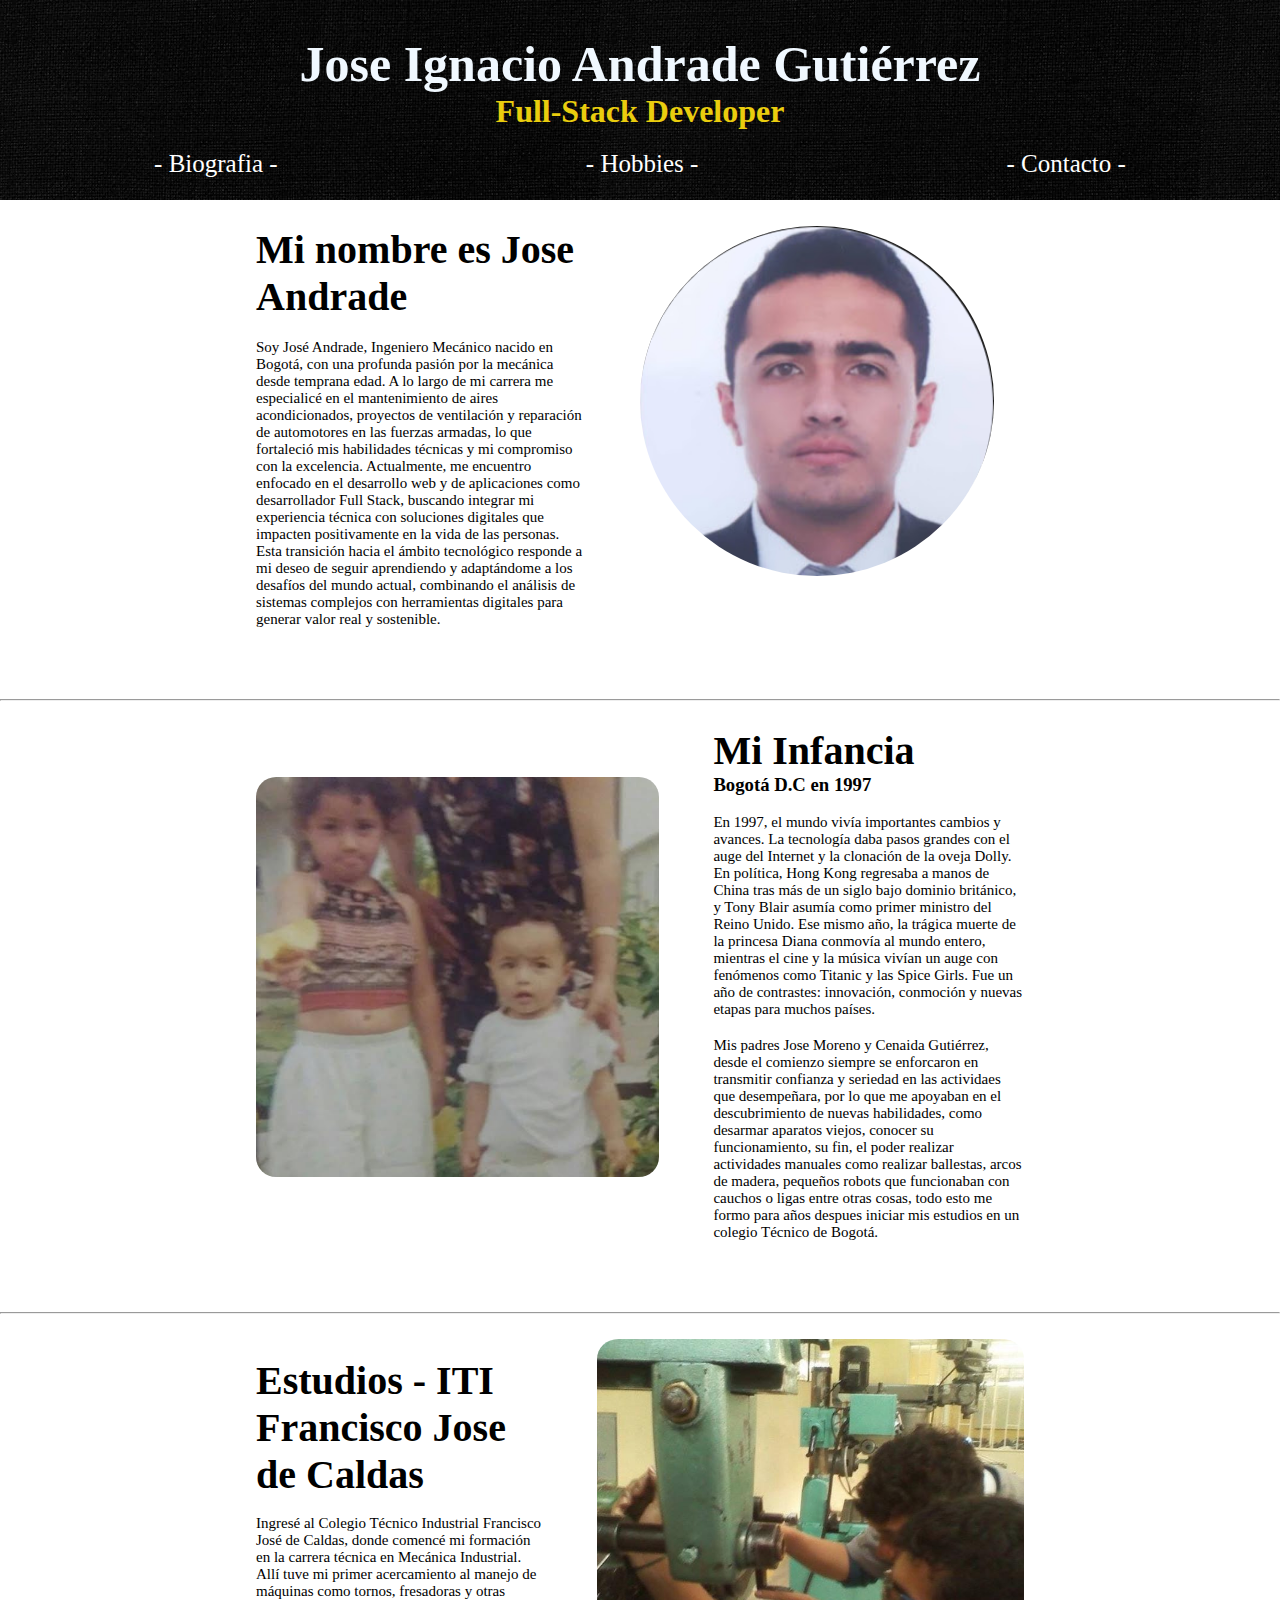
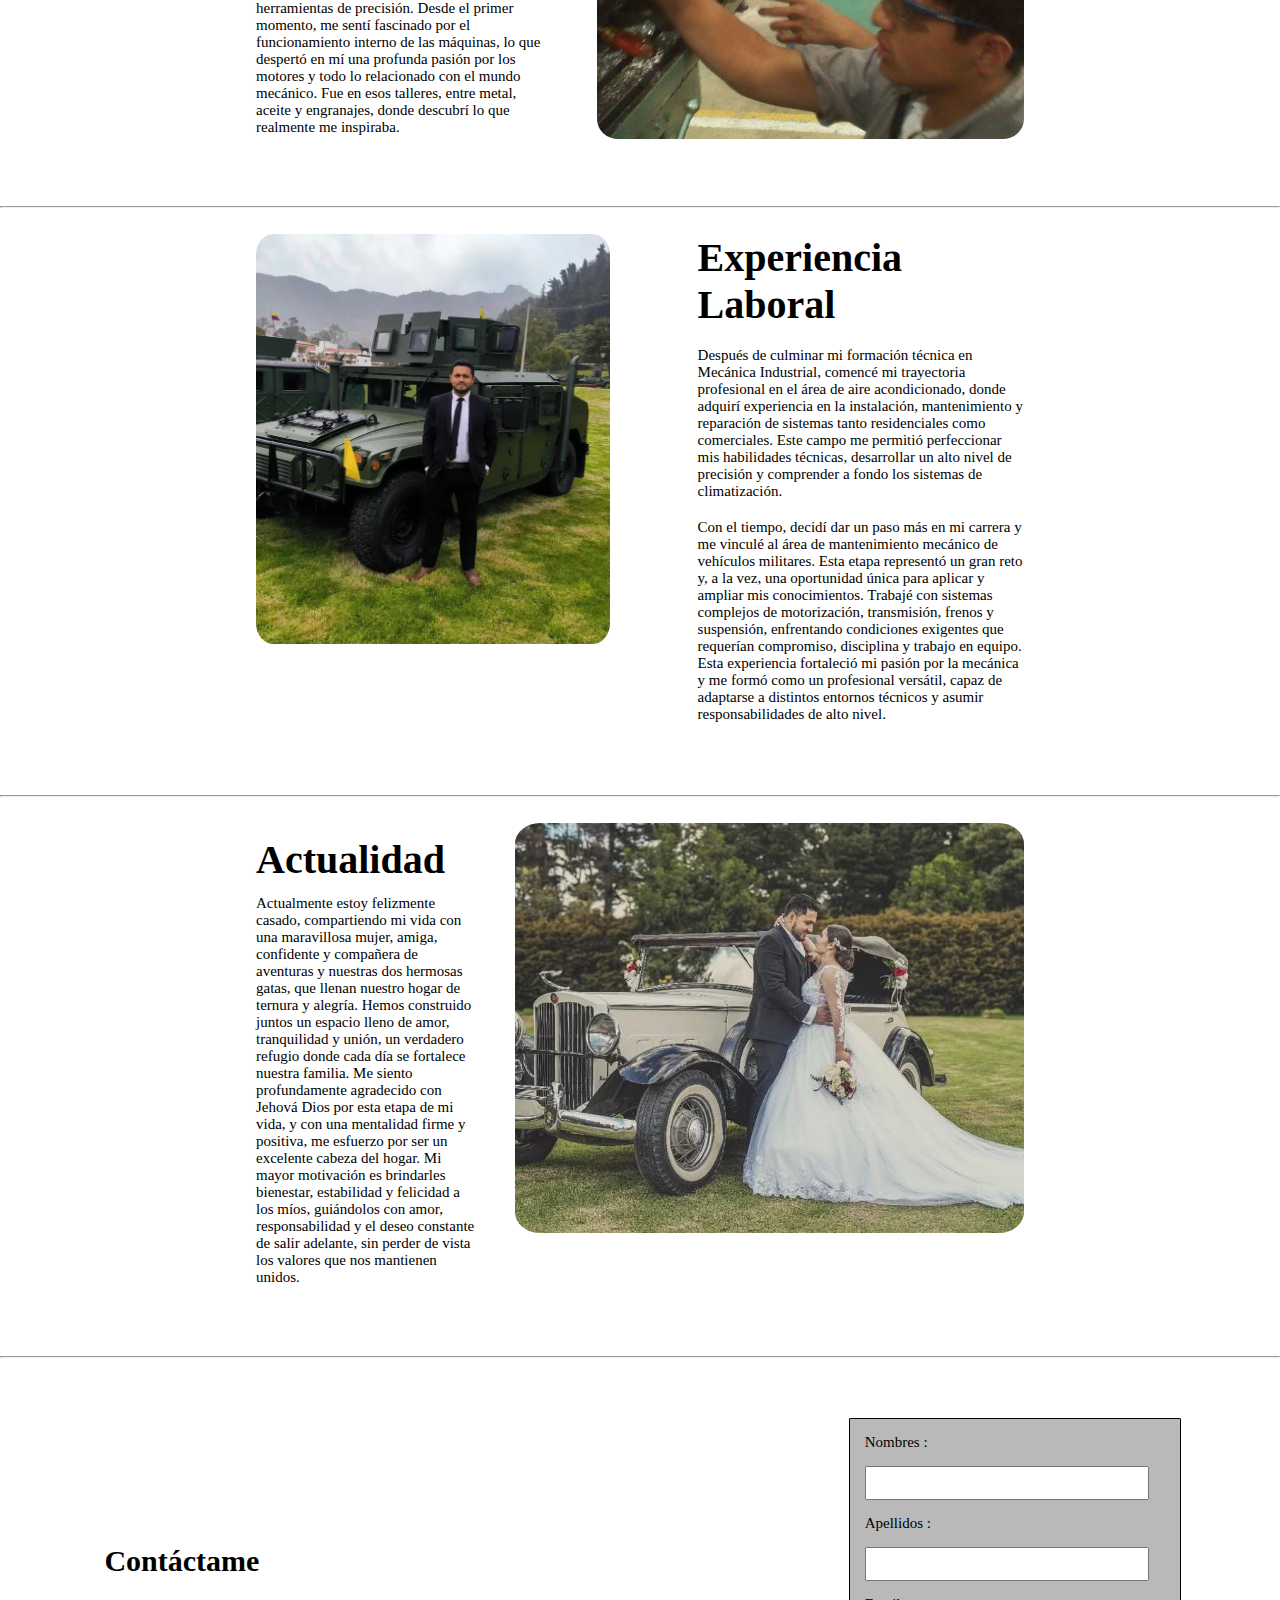
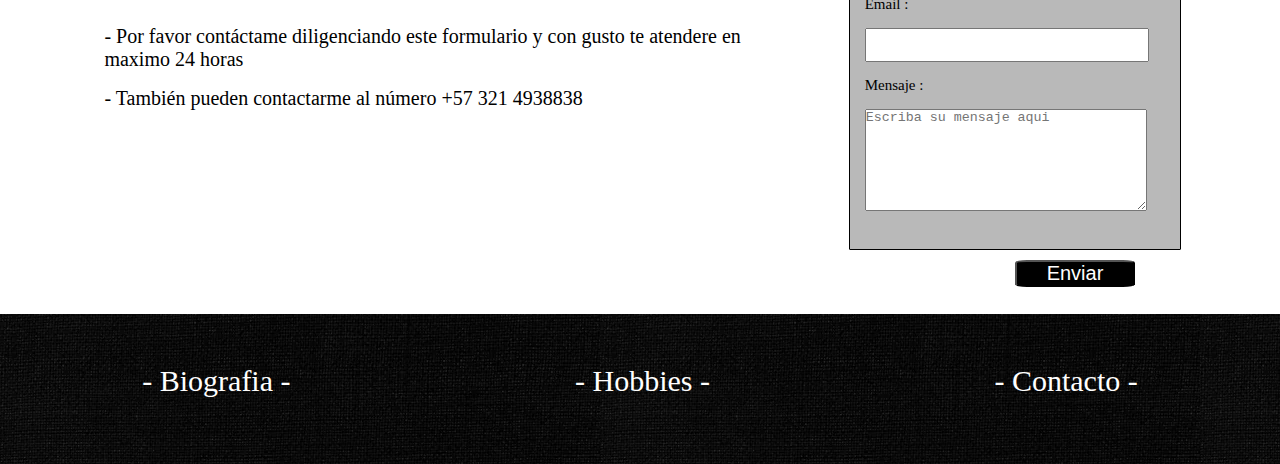
<file: index.html>
<!DOCTYPE html>
<html lang="en">
<head>
    <meta charset="UTF-8">
    <meta name="viewport" content="width=device-width, initial-scale=1.0">
    <link rel="shortcut icon" href="./assets/imagenignacio.png" type="image/x-icon" />
    <link rel="stylesheet" href="./styles.css">
    <title>Biografia Ignacio Andrade</title>
</head>
    <body>

        <header>

            <h1 id="textoPortada1">Jose Ignacio Andrade Gutiérrez</h1>
            <h1 id="textoPortada2">Full-Stack Developer </h1>
            
            <nav id="linksNav">
                <a href="./index.html" class="linkStyle">- Biografia -</a>
                <a href="./hobbies.html" class="linkStyle">- Hobbies -</a>
                <a href="./contacto.html" class="linkStyle">- Contacto -</a>
            </nav>

        </header>

        <main>

            <section id="containerSobremi">
                
                <div class="item">
                    <h2 class="titulosSobremi">Mi nombre es Jose Andrade</h2>
                    <p  class="formatoParrafos" id="tituloMinombre">
                        Soy José Andrade, Ingeniero Mecánico nacido en Bogotá, con una profunda pasión por la mecánica desde temprana edad. A lo largo de mi carrera me especialicé en el mantenimiento de aires acondicionados, proyectos de ventilación y reparación de automotores en las fuerzas armadas, lo que fortaleció mis habilidades técnicas y mi compromiso con la excelencia. Actualmente, me encuentro enfocado en el desarrollo web y de aplicaciones como desarrollador Full Stack, buscando integrar mi experiencia técnica con soluciones digitales que impacten positivamente en la vida de las personas.

                        <br>

                        Esta transición hacia el ámbito tecnológico responde a mi deseo de seguir aprendiendo y adaptándome a los desafíos del mundo actual, combinando el análisis de sistemas complejos con herramientas digitales para generar valor real y sostenible.
                    </p>
                </div>

                <img   class="item" id="imgIgnacio" src="./assets/imagenignacio.png" alt="Foto rostro Jose">


            </section>

            <hr>

            <section>
                <img id="imgInfancia"  src="./assets/imagenInfancia.jpg" alt="Jose pequeño">
                <div>
                    <h2 class="titulosSobremi" style="padding-left: 15%;">Mi Infancia</h2>

                    <h3 style="padding-left: 15%;">Bogotá D.C en 1997</h3>
    
                    <p class="formatoParrafos" id="tituloMinombre2">
                        En 1997, el mundo vivía importantes cambios y avances. La tecnología daba pasos grandes con el auge del Internet y la clonación de la oveja Dolly. En política, Hong Kong regresaba a manos de China tras más de un siglo bajo dominio británico, y Tony Blair asumía como primer ministro del Reino Unido. Ese mismo año, la trágica muerte de la princesa Diana conmovía al mundo entero, mientras el cine y la música vivían un auge con fenómenos como Titanic y las Spice Girls. Fue un año de contrastes: innovación, conmoción y nuevas etapas para muchos países.
                    </p>
    
                    <p class="formatoParrafos" id="tituloMinombre2">
                        Mis padres Jose Moreno y Cenaida Gutiérrez, desde el comienzo siempre se enforcaron en transmitir confianza y seriedad en las actividaes que desempeñara, por lo que me apoyaban en el descubrimiento de nuevas habilidades, como desarmar aparatos viejos, conocer su funcionamiento, su fin, el poder realizar actividades manuales como realizar ballestas, arcos de madera, pequeños robots que funcionaban con cauchos o ligas entre otras cosas, todo esto me formo para años despues iniciar mis estudios en un colegio Técnico de Bogotá.
                    </p>
                </div>

            </section>

            <hr>
            
            <section>
                <div>
                    <h3 class="titulosSobremi" id="tituloMinombre">Estudios - ITI Francisco Jose de Caldas</h3>

                    <p class="formatoParrafos" id="tituloMinombre">
                        Ingresé al Colegio Técnico Industrial Francisco José de Caldas, donde comencé mi formación en la carrera técnica en Mecánica Industrial. Allí tuve mi primer acercamiento al manejo de máquinas como tornos, fresadoras y otras herramientas de precisión. Desde el primer momento, me sentí fascinado por el funcionamiento interno de las máquinas, lo que despertó en mí una profunda pasión por los motores y todo lo relacionado con el mundo mecánico. Fue en esos talleres, entre metal, aceite y engranajes, donde descubrí lo que realmente me inspiraba.
                    </p>
                </div>

                <img id="imgMecanica"  src="./assets/imagenMecanica.jpg" alt="imagen Jose en un Torno">

            </section>

            <hr>

            <section>

                <img id="imgMilitar"  src="./assets/imagenInvias.jpg" alt="Jose enfrete de un vehiculo militar">

                <div>
                    <h3 class="titulosSobremi" style="padding-left: 15%;">Experiencia Laboral</h3>

                    <p class="formatoParrafos" id="tituloMinombre2">
                        Después de culminar mi formación técnica en Mecánica Industrial, comencé mi trayectoria profesional en el área de aire acondicionado, donde adquirí experiencia en la instalación, mantenimiento y reparación de sistemas tanto residenciales como comerciales. Este campo me permitió perfeccionar mis habilidades técnicas, desarrollar un alto nivel de precisión y comprender a fondo los sistemas de climatización.
    
                    </p>
    
                    <p class="formatoParrafos" id="tituloMinombre2">
                        Con el tiempo, decidí dar un paso más en mi carrera y me vinculé al área de mantenimiento mecánico de vehículos militares. Esta etapa representó un gran reto y, a la vez, una oportunidad única para aplicar y ampliar mis conocimientos. Trabajé con sistemas complejos de motorización, transmisión, frenos y suspensión, enfrentando condiciones exigentes que requerían compromiso, disciplina y trabajo en equipo. Esta experiencia fortaleció mi pasión por la mecánica y me formó como un profesional versátil, capaz de adaptarse a distintos entornos técnicos y asumir responsabilidades de alto nivel.
                    </p>
    
                </div>

            </section>

            <hr>

            <section>
                <div>
                    <h3 class="titulosSobremi" id="tituloMinombre">Actualidad</h3>

                    <p class="formatoParrafos" id="tituloMinombre">
                        Actualmente estoy felizmente casado, compartiendo mi vida con una maravillosa mujer, amiga, confidente y compañera de aventuras y nuestras dos hermosas gatas, que llenan nuestro hogar de ternura y alegría. Hemos construido juntos un espacio lleno de amor, tranquilidad y unión, un verdadero refugio donde cada día se fortalece nuestra familia. Me siento profundamente agradecido con Jehová Dios por esta etapa de mi vida, y con una mentalidad firme y positiva, me esfuerzo por ser un excelente cabeza del hogar. Mi mayor motivación es brindarles bienestar, estabilidad y felicidad a los míos, guiándolos con amor, responsabilidad y el deseo constante de salir adelante, sin perder de vista los valores que nos mantienen unidos.
                    </p>
                </div>

                <img id="imgBoda"  src="./assets/imagenBoda.jpg" alt="Boda Jose Andrade">

            </section>

            <hr>

        </main>

            
        <footer>

            <div id="Contactos">

                <div id="spanContacteme">
                    <h2 class="parrafoContacto1">Contáctame</h2>
                    <p class="parrafoContacto2">- Por favor contáctame diligenciando este formulario y con gusto te atendere en maximo 24 horas</p>
                    <p class="parrafoContacto3">- También pueden contactarme al número +57 321 4938838</p>
                </div>

                <div>
                    <div id="formulario">
                        <form>
                            <div>
                                <label for="">Nombres :</label><br>
                                <input class="tamañoInput" type="text" name="" id="Nombre">
                            </div>
                            <div>
                                <label for="">Apellidos :</label><br>
                                <input class="tamañoInput" type="text" name="" id="Nombre">
                            </div>
                            <div>
                                <label for=""> Email :</label><br>
                                <input class="tamañoInput"  type="text" name="" id="Email">
                            </div>
                            <div>
                                <label  for="">Mensaje :</label><br>
                                <textarea id="Mensaje" placeholder="Escriba su mensaje aqui"></textarea>
                            </div>
    
                            <button id="boton"  type="submit">Enviar</button>
                        </form>
                    </div>
                </div>
            </div>

            <nav id="piePagina">
                    <a href="./index.html" class="linkStyle">- Biografia -</a>
                    <a href="./hobbies.html" class="linkStyle">- Hobbies -</a>
                    <a href="./contacto.html" class="linkStyle">- Contacto -</a>
            </nav>

        </footer>
        
    </body>
</html>
</file>
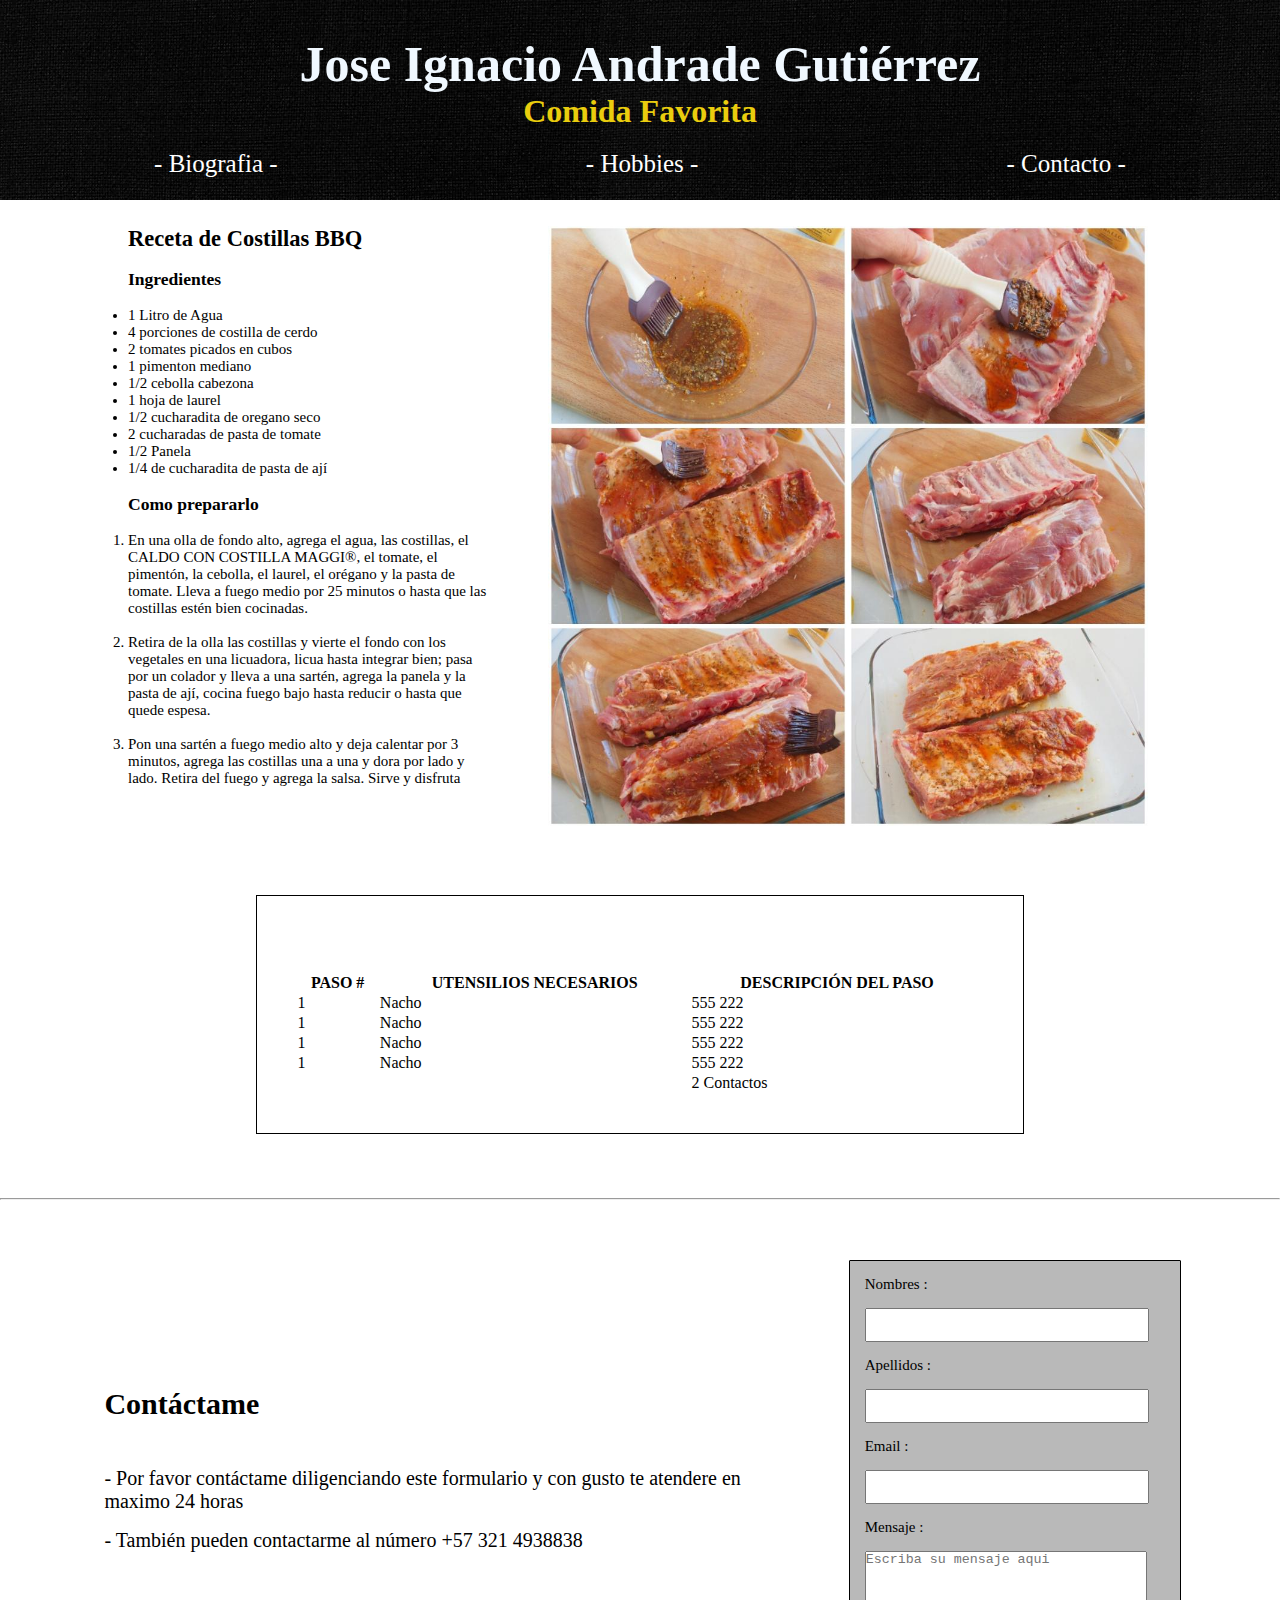
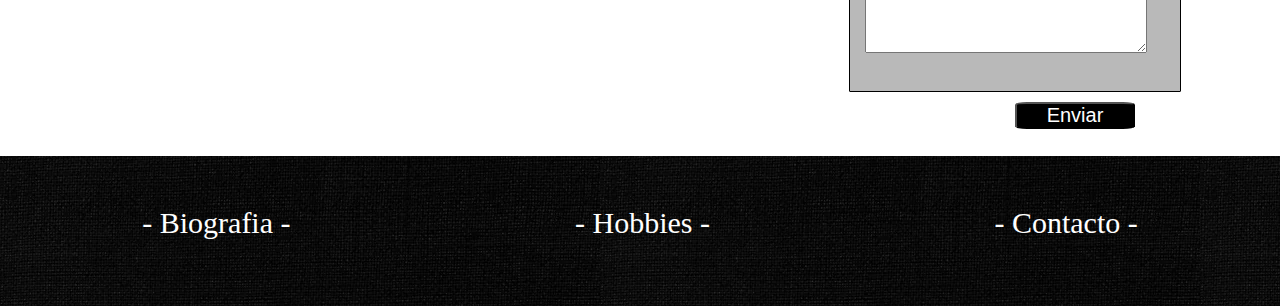
<file: comida.html>
<!DOCTYPE html>
<html lang="en">
<head>
    <meta charset="UTF-8">
    <meta name="viewport" content="width=device-width, initial-scale=1.0">
    <link rel="shortcut icon" href="./assets/imagenignacio.png" type="image/x-icon" />
    <link rel="stylesheet" href="./styles.css">
    <title>Biografia Ignacio Andrade</title>
</head>
<body>

    <header>

        <h1 id="textoPortada1">Jose Ignacio Andrade Gutiérrez</h1>
        <h1 id="textoPortada2">Comida Favorita</h1>
        
        <div id="cajasCabecera">
            <nav id="linksNav">
                <a href="./index.html" class="linkStyle">- Biografia -</a>
                <a href="./hobbies.html" class="linkStyle">- Hobbies -</a>
                <a href="./contacto.html" class="linkStyle">- Contacto -</a>
            </nav>
        </div>

    </header>


    <main>

        <section id="section1">
            <div class="formatoParrafos">
                <h2>Receta de Costillas BBQ</h2>
                <br>
                <h3>Ingredientes</h3>
                <br>
                <ul>
                   <li>1 Litro de Agua</li>
                   <li>4 porciones de costilla de cerdo</li>
                   <li>2 tomates picados en cubos</li>
                   <li>1 pimenton mediano</li>
                   <li>1/2 cebolla cabezona</li>
                   <li>1 hoja de laurel</li>
                   <li>1/2 cucharadita de oregano seco</li>
                   <li>2 cucharadas de pasta de tomate</li>
                   <li>1/2 Panela</li>
                   <li>1/4 de cucharadita de pasta de ají</li>
                </ul>
                <br>
       
               <h3>Como prepararlo</h3>
               <br>
               <ol>
                   <li>En una olla de fondo alto, agrega el agua, las costillas, el CALDO CON COSTILLA MAGGI®, el tomate, el pimentón, la cebolla, el laurel, el orégano y la pasta de tomate. Lleva a fuego medio por 25 minutos o hasta que las costillas estén bien cocinadas.</li>
                   <br>
                   <li>Retira de la olla las costillas y vierte el fondo con los vegetales en una licuadora, licua hasta integrar bien; pasa por un colador y lleva a una sartén, agrega la panela y la pasta de ají, cocina fuego bajo hasta reducir o hasta que quede espesa.</li>
                   <br>
                   <li>Pon una sartén a fuego medio alto y deja calentar por 3 minutos, agrega las costillas una a una y dora por lado y lado. Retira del fuego y agrega la salsa. Sirve y disfruta</li>
               </ol>    
            </div>
    
            <div>
                <img  id="imgComida" src="./assets/imagenCostillasBBQ.jpeg" alt="receta BBQ">
            </div>
        </section>
        <section>
            <table>
                <thead>
                    <tr>
                        <th>PASO #</th>
                        <th>UTENSILIOS NECESARIOS</th>
                        <th>DESCRIPCIÓN DEL PASO</th>
                    </tr>
                </thead>
        
                <tbody>
                    <tr>
                        <td>1</td>
                        <td>Nacho</td>
                        <td>555 222</td>
                    </tr>

                    <tr>
                        <td>1</td>
                        <td>Nacho</td>
                        <td>555 222</td>
                    </tr>

                    <tr>
                        <td>1</td>
                        <td>Nacho</td>
                        <td>555 222</td>
                    </tr>

                    <tr>
                        <td>1</td>
                        <td>Nacho</td>
                        <td>555 222</td>
                    </tr>
                </tbody>
        
                <tfoot>
                    <tr>
                        <td></td>
                        <td></td>
                        <td>2 Contactos</td>
                    </tr>
                </tfoot>
            </table>


        </section>
    </main>
<hr>
<footer>

    <div id="Contactos">

        <div id="spanContacteme">
            <h2 class="parrafoContacto1">Contáctame</h2>
            <p class="parrafoContacto2">- Por favor contáctame diligenciando este formulario y con gusto te atendere en maximo 24 horas</p>
            <p class="parrafoContacto3">- También pueden contactarme al número +57 321 4938838</p>
        </div>

        <div>
            <div id="formulario">
                <form>
                    <div>
                        <label for="">Nombres :</label><br>
                        <input class="tamañoInput" type="text" name="" id="Nombre">
                    </div>
                    <div>
                        <label for="">Apellidos :</label><br>
                        <input class="tamañoInput" type="text" name="" id="Nombre">
                    </div>
                    <div>
                        <label for=""> Email :</label><br>
                        <input class="tamañoInput"  type="text" name="" id="Email">
                    </div>
                    <div>
                        <label  for="">Mensaje :</label><br>
                        <textarea id="Mensaje" placeholder="Escriba su mensaje aqui"></textarea>
                    </div>

                    <button id="boton"  type="submit">Enviar</button>
                </form>
            </div>
        </div>
    </div>

    <nav id="piePagina">
            <a href="./index.html" class="linkStyle">- Biografia -</a>
            <a href="./hobbies.html" class="linkStyle">- Hobbies -</a>
            <a href="./contacto.html" class="linkStyle">- Contacto -</a>
    </nav>

</footer>

</body>
</html>
</file>
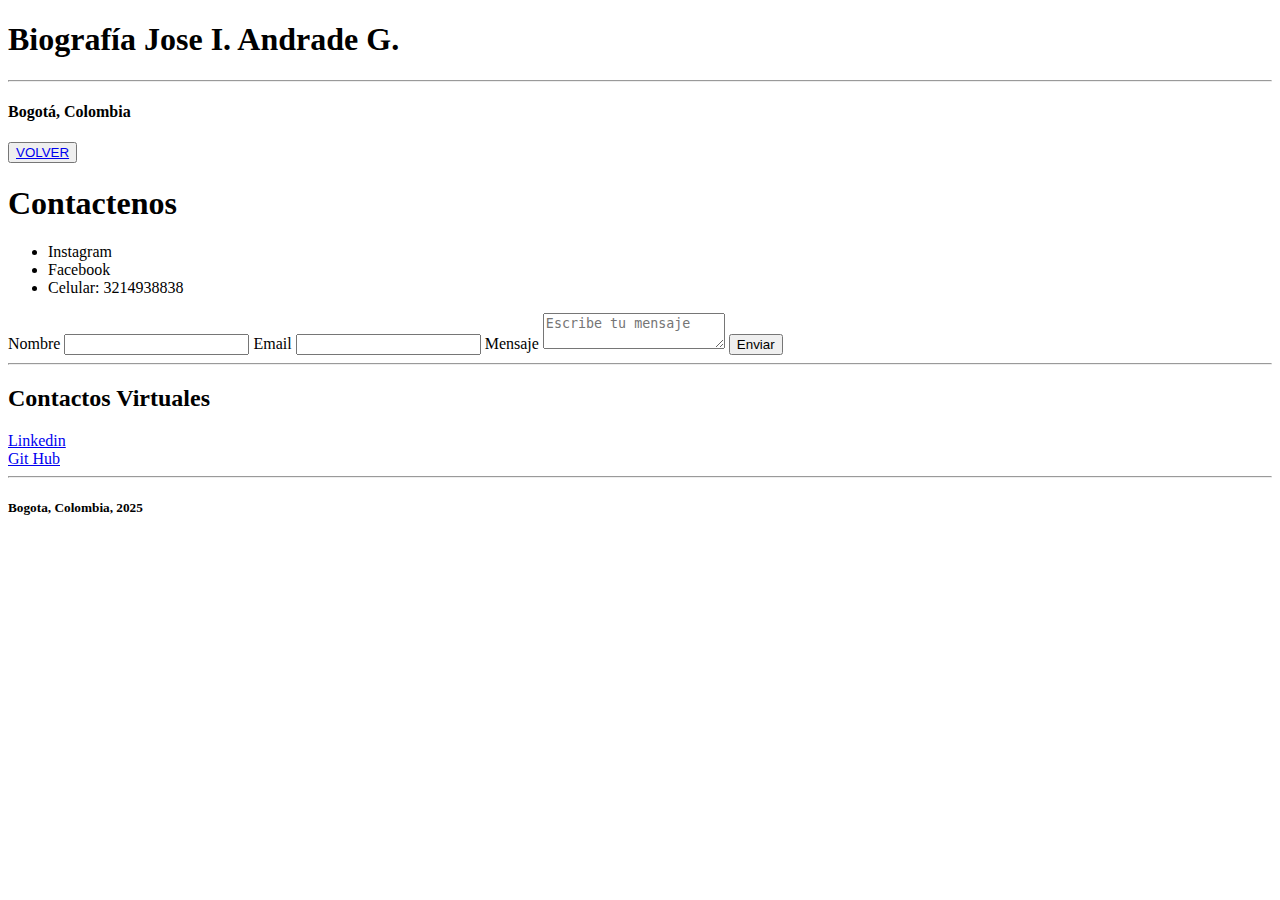
<file: contact.html>
<!DOCTYPE html>
<html lang="es">
<head>
    <meta charset="UTF-8">
    <meta name="viewport" content="width=device-width, initial-scale=1.0">
    <link rel="shortcut icon" href="./assets/imagenignacio.png" type="image/x-icon" />
    <title>Biografia Jose Andrade</title>
</head>
<body>

    <header>
        <h1>Biografía Jose I. Andrade G.</h1>
        <hr>
        <h4>Bogotá, Colombia</h4>
        <nav>
            <button><a href="./index.html">VOLVER</a></button>
        </nav>
    </header>

    <main>

        <h1>Contactenos</h1>

        <ul>
            <li>Instagram</li>
            <li>Facebook</li>
            <li>Celular: 3214938838</li>
        </ul>

        <form action="">

            <label for="Name">Nombre</label>
            <input type="text" id="Name">
            <label for="Email">Email</label>
            <input type="text" id="Email">

            <label for="Message">Mensaje</label>
            <textarea id="Message" placeholder="Escribe tu mensaje"></textarea>

            <button type="submit">Enviar</button>

        </form>




    </main>
    <footer>

        <hr>

        <section id="Contactos">
            <h2>Contactos Virtuales</h2>
            <nav>
               <a href="www.linkedin.com/in/josé-ignacio-andrade-gutiérrez-b20a4b222">Linkedin</a><br>
               <a href="https://github.com/ignacioandrademec" target="_blank" rel="noopener noreferrer">Git Hub</a>
            </nav>
            
        </section>

        <hr>

        <h5>Bogota, Colombia, 2025</h5>

    </footer>
</file>
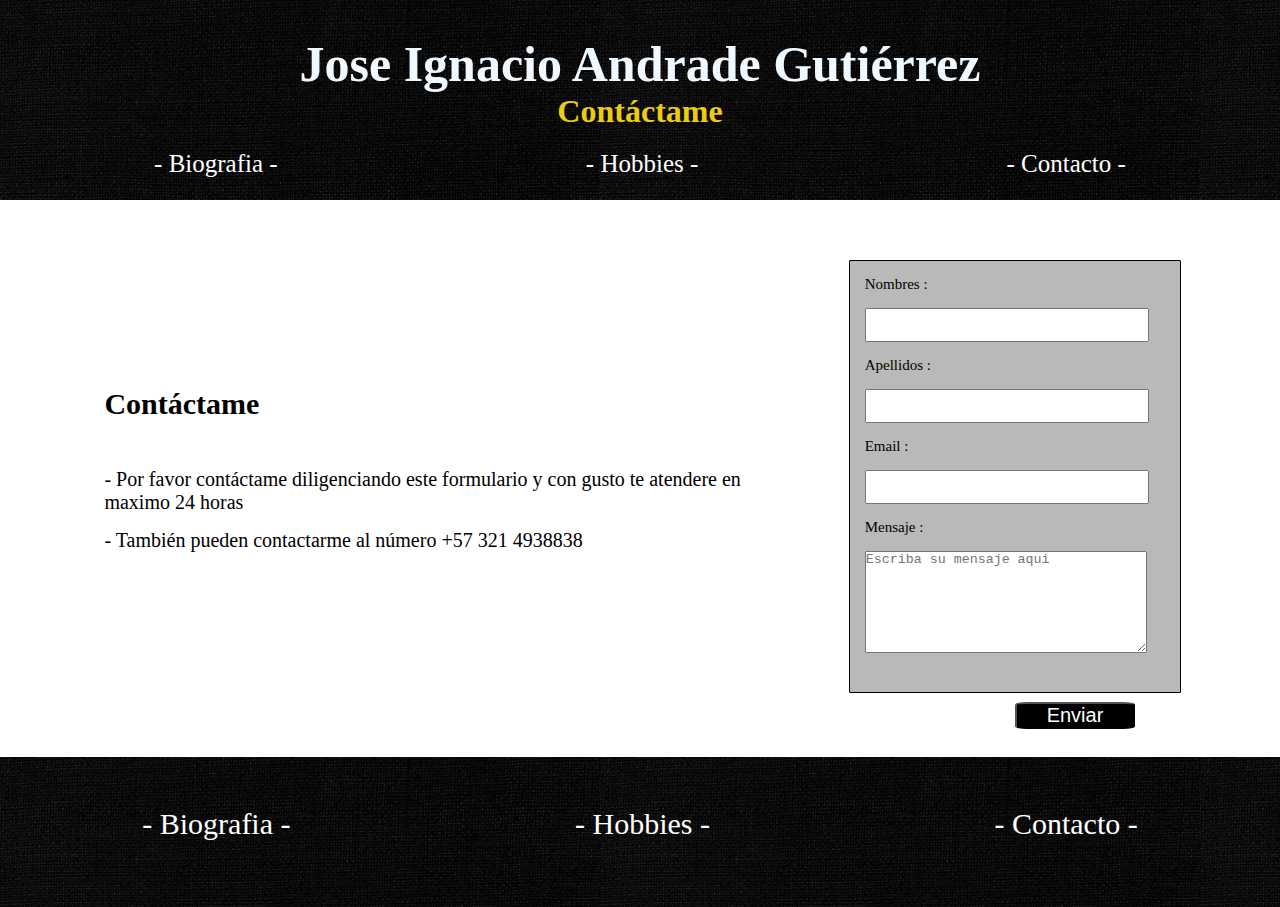
<file: contacto.html>
<!DOCTYPE html>
<html lang="en">
<head>
    <meta charset="UTF-8">
    <meta name="viewport" content="width=device-width, initial-scale=1.0">
    <link rel="shortcut icon" href="./assets/imagenignacio.png" type="image/x-icon" />
    <link rel="stylesheet" href="./styles.css">
    <title>Biografia Ignacio Andrade</title>
</head>
<body>

    <header>

        <h1 id="textoPortada1">Jose Ignacio Andrade Gutiérrez</h1>
        <h1 id="textoPortada2">Contáctame</h1>
        
        <div id="cajasCabecera">
            <nav id="linksNav">
                <a href="./index.html" class="linkStyle">- Biografia -</a>
                <a href="./hobbies.html" class="linkStyle">- Hobbies -</a>
                <a href="./contacto.html" class="linkStyle">- Contacto -</a>
            </nav>
        </div>

    </header>


    <main>

    </main>


    <footer>

        <div id="Contactos">

            <div id="spanContacteme">
                <h2 class="parrafoContacto1">Contáctame</h2>
                <p class="parrafoContacto2">- Por favor contáctame diligenciando este formulario y con gusto te atendere en maximo 24 horas</p>
                <p class="parrafoContacto3">- También pueden contactarme al número +57 321 4938838</p>
            </div>

            <div>
                <div id="formulario">
                    <form>
                        <div>
                            <label for="">Nombres :</label><br>
                            <input class="tamañoInput" type="text" name="" id="Nombre">
                        </div>
                        <div>
                            <label for="">Apellidos :</label><br>
                            <input class="tamañoInput" type="text" name="" id="Nombre">
                        </div>
                        <div>
                            <label for=""> Email :</label><br>
                            <input class="tamañoInput"  type="text" name="" id="Email">
                        </div>
                        <div>
                            <label  for="">Mensaje :</label><br>
                            <textarea id="Mensaje" placeholder="Escriba su mensaje aqui"></textarea>
                        </div>

                        <button id="boton"  type="submit">Enviar</button>
                    </form>
                </div>
            </div>
        </div>

        <nav id="piePagina">
                <a href="./index.html" class="linkStyle">- Biografia -</a>
                <a href="./hobbies.html" class="linkStyle">- Hobbies -</a>
                <a href="./contacto.html" class="linkStyle">- Contacto -</a>
        </nav>

    </footer>

</body>
</html>
</file>
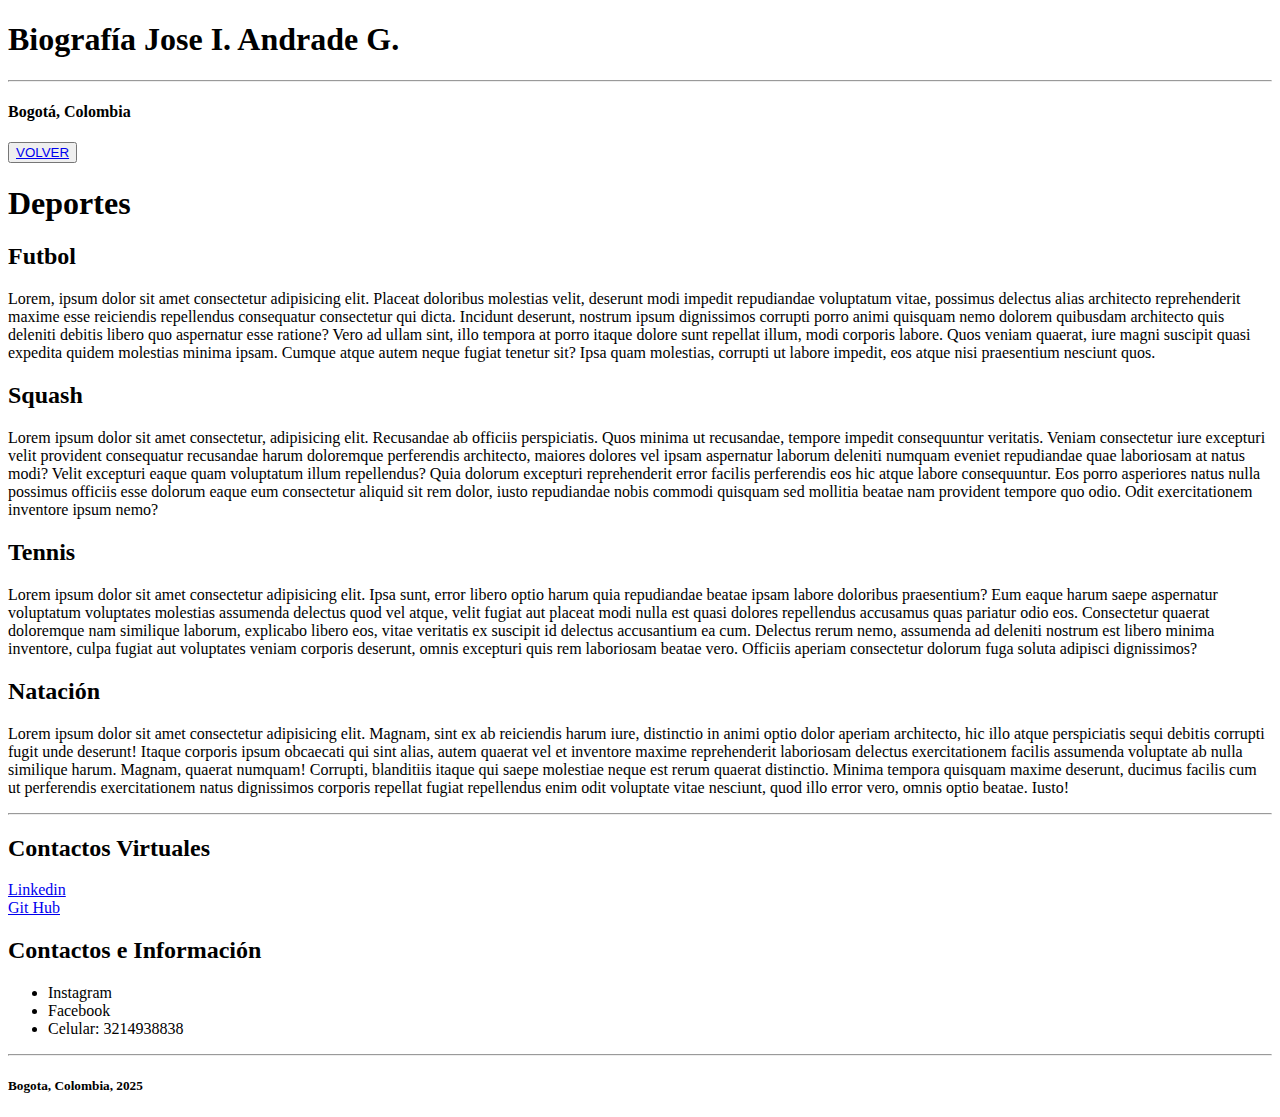
<file: deportes.html>
<!DOCTYPE html>
<html lang="es">
<head>
    <meta charset="UTF-8">
    <meta name="viewport" content="width=device-width, initial-scale=1.0">
    <link rel="shortcut icon" href="./imagenignacio.png" type="image/x-icon" />
    <title>Biografia Jose Andrade</title>
</head>
<body>

    <header>
        <h1>Biografía Jose I. Andrade G.</h1>
        <hr>
        <h4>Bogotá, Colombia</h4>
        <nav>
            <button><a href="./index.html">VOLVER</a></button>
        </nav>
    </header>

    <main>

        <h1>Deportes</h1>

        <h2>Futbol</h2>
        <p>Lorem, ipsum dolor sit amet consectetur adipisicing elit. Placeat doloribus molestias velit, deserunt modi impedit repudiandae voluptatum vitae, possimus delectus alias architecto reprehenderit maxime esse reiciendis repellendus consequatur consectetur qui dicta. Incidunt deserunt, nostrum ipsum dignissimos corrupti porro animi quisquam nemo dolorem quibusdam architecto quis deleniti debitis libero quo aspernatur esse ratione? Vero ad ullam sint, illo tempora at porro itaque dolore sunt repellat illum, modi corporis labore. Quos veniam quaerat, iure magni suscipit quasi expedita quidem molestias minima ipsam. Cumque atque autem neque fugiat tenetur sit? Ipsa quam molestias, corrupti ut labore impedit, eos atque nisi praesentium nesciunt quos.</p>
        <h2>Squash</h2>
        <p>Lorem ipsum dolor sit amet consectetur, adipisicing elit. Recusandae ab officiis perspiciatis. Quos minima ut recusandae, tempore impedit consequuntur veritatis. Veniam consectetur iure excepturi velit provident consequatur recusandae harum doloremque perferendis architecto, maiores dolores vel ipsam aspernatur laborum deleniti numquam eveniet repudiandae quae laboriosam at natus modi? Velit excepturi eaque quam voluptatum illum repellendus? Quia dolorum excepturi reprehenderit error facilis perferendis eos hic atque labore consequuntur. Eos porro asperiores natus nulla possimus officiis esse dolorum eaque eum consectetur aliquid sit rem dolor, iusto repudiandae nobis commodi quisquam sed mollitia beatae nam provident tempore quo odio. Odit exercitationem inventore ipsum nemo?</p>
        <h2>Tennis</h2>
        <p>Lorem ipsum dolor sit amet consectetur adipisicing elit. Ipsa sunt, error libero optio harum quia repudiandae beatae ipsam labore doloribus praesentium? Eum eaque harum saepe aspernatur voluptatum voluptates molestias assumenda delectus quod vel atque, velit fugiat aut placeat modi nulla est quasi dolores repellendus accusamus quas pariatur odio eos. Consectetur quaerat doloremque nam similique laborum, explicabo libero eos, vitae veritatis ex suscipit id delectus accusantium ea cum. Delectus rerum nemo, assumenda ad deleniti nostrum est libero minima inventore, culpa fugiat aut voluptates veniam corporis deserunt, omnis excepturi quis rem laboriosam beatae vero. Officiis aperiam consectetur dolorum fuga soluta adipisci dignissimos?</p>
        <h2>Natación</h2>
        <p>Lorem ipsum dolor sit amet consectetur adipisicing elit. Magnam, sint ex ab reiciendis harum iure, distinctio in animi optio dolor aperiam architecto, hic illo atque perspiciatis sequi debitis corrupti fugit unde deserunt! Itaque corporis ipsum obcaecati qui sint alias, autem quaerat vel et inventore maxime reprehenderit laboriosam delectus exercitationem facilis assumenda voluptate ab nulla similique harum. Magnam, quaerat numquam! Corrupti, blanditiis itaque qui saepe molestiae neque est rerum quaerat distinctio. Minima tempora quisquam maxime deserunt, ducimus facilis cum ut perferendis exercitationem natus dignissimos corporis repellat fugiat repellendus enim odit voluptate vitae nesciunt, quod illo error vero, omnis optio beatae. Iusto!</p>

    </main>
    <footer>

        <hr>

        <section id="Contactos">
            <h2>Contactos Virtuales</h2>
            <nav>
               <a href="www.linkedin.com/in/josé-ignacio-andrade-gutiérrez-b20a4b222">Linkedin</a><br>
               <a href="https://github.com/ignacioandrademec" target="_blank" rel="noopener noreferrer">Git Hub</a>
            </nav>
            
        </section>

        <h2>Contactos e Información</h2>
        <ul>
            <li>Instagram</li>
            <li>Facebook</li>
            <li>Celular: 3214938838</li>
        </ul>

        <hr>

        <h5>Bogota, Colombia, 2025</h5>

    </footer>
</file>
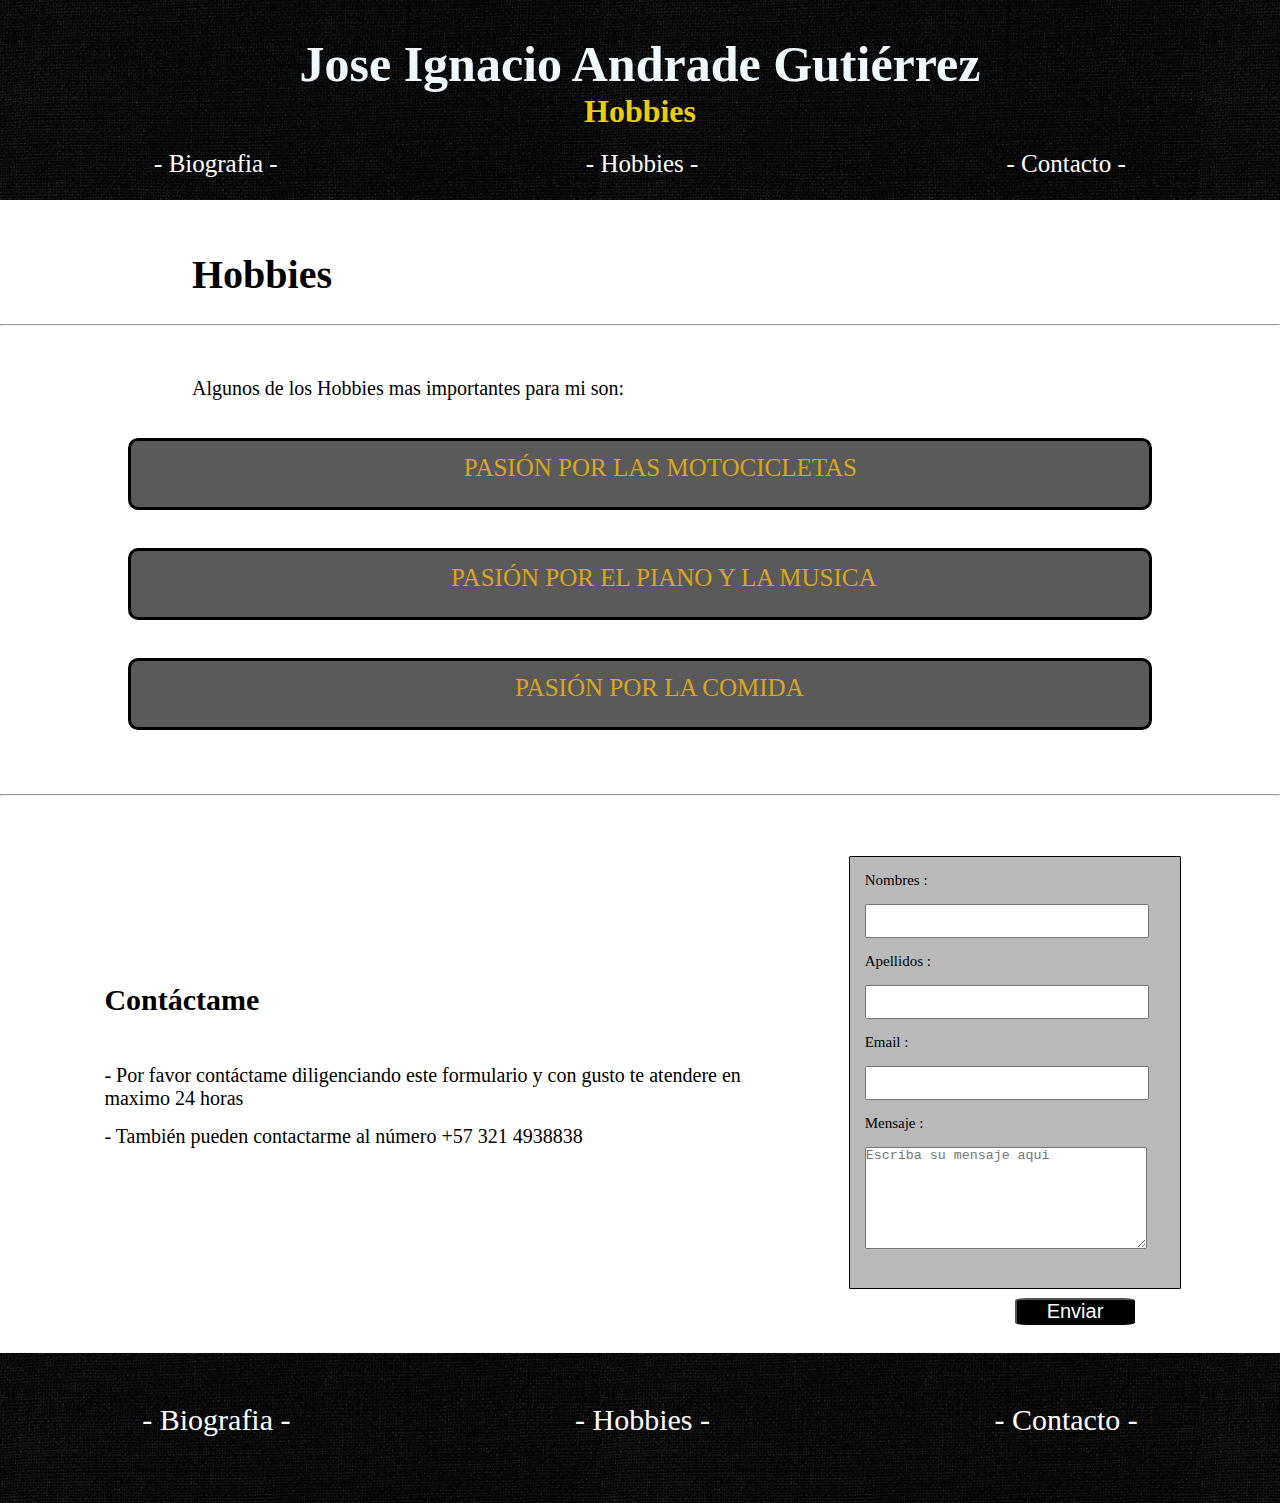
<file: hobbies.html>
<!DOCTYPE html>
<html lang="en">
<head>
    <meta charset="UTF-8">
    <meta name="viewport" content="width=device-width, initial-scale=1.0">
    <link rel="shortcut icon" href="./assets/imagenignacio.png" type="image/x-icon" />
    <link rel="stylesheet" href="./styles.css">
    <title>Biografia Ignacio Andrade</title>
</head>
<body>

    <header>

        <h1 id="textoPortada1">Jose Ignacio Andrade Gutiérrez</h1>
        <h1 id="textoPortada2">Hobbies</h1>
        
        <div id="cajasCabecera">
            <nav id="linksNav">
                <a href="./index.html" class="linkStyle">- Biografia -</a>
                <a href="./hobbies.html" class="linkStyle">- Hobbies -</a>
                <a href="./contacto.html" class="linkStyle">- Contacto -</a>
            </nav>
        </div>

    </header>

    <main>

        <h1 id="mainHobbies1" >Hobbies</h1>

        <hr>

        <p id="mainHobbies2">Algunos de los Hobbies mas importantes para mi son:</p>

            <nav  id="navHobbies">
                 <a class="contenidoHobbies"  href="./motos.html">PASIÓN POR LAS MOTOCICLETAS</a>
            </nav>

            <nav id="navHobbies1">
                 <a class="contenidoHobbies"  href="./mutimedia.html">PASIÓN POR EL PIANO Y LA MUSICA</a>
            </nav>

            <nav id="navHobbies2">
                 <a class="contenidoHobbies"  href="./comida.html">PASIÓN POR LA COMIDA</a>
            </nav>

    </main>
<hr>

<footer>

    <div id="Contactos">

        <div id="spanContacteme">
            <h2 class="parrafoContacto1">Contáctame</h2>
            <p class="parrafoContacto2">- Por favor contáctame diligenciando este formulario y con gusto te atendere en maximo 24 horas</p>
            <p class="parrafoContacto3">- También pueden contactarme al número +57 321 4938838</p>
        </div>

        <div>
            <div id="formulario">
                <form>
                    <div>
                        <label for="">Nombres :</label><br>
                        <input class="tamañoInput" type="text" name="" id="Nombre">
                    </div>
                    <div>
                        <label for="">Apellidos :</label><br>
                        <input class="tamañoInput" type="text" name="" id="Nombre">
                    </div>
                    <div>
                        <label for=""> Email :</label><br>
                        <input class="tamañoInput"  type="text" name="" id="Email">
                    </div>
                    <div>
                        <label  for="">Mensaje :</label><br>
                        <textarea id="Mensaje" placeholder="Escriba su mensaje aqui"></textarea>
                    </div>

                    <button id="boton"  type="submit">Enviar</button>
                </form>
            </div>
        </div>
    </div>

    <nav id="piePagina">
            <a href="./index.html" class="linkStyle">- Biografia -</a>
            <a href="./hobbies.html" class="linkStyle">- Hobbies -</a>
            <a href="./contacto.html" class="linkStyle">- Contacto -</a>
    </nav>

</footer>

</body>
</html>
</file>
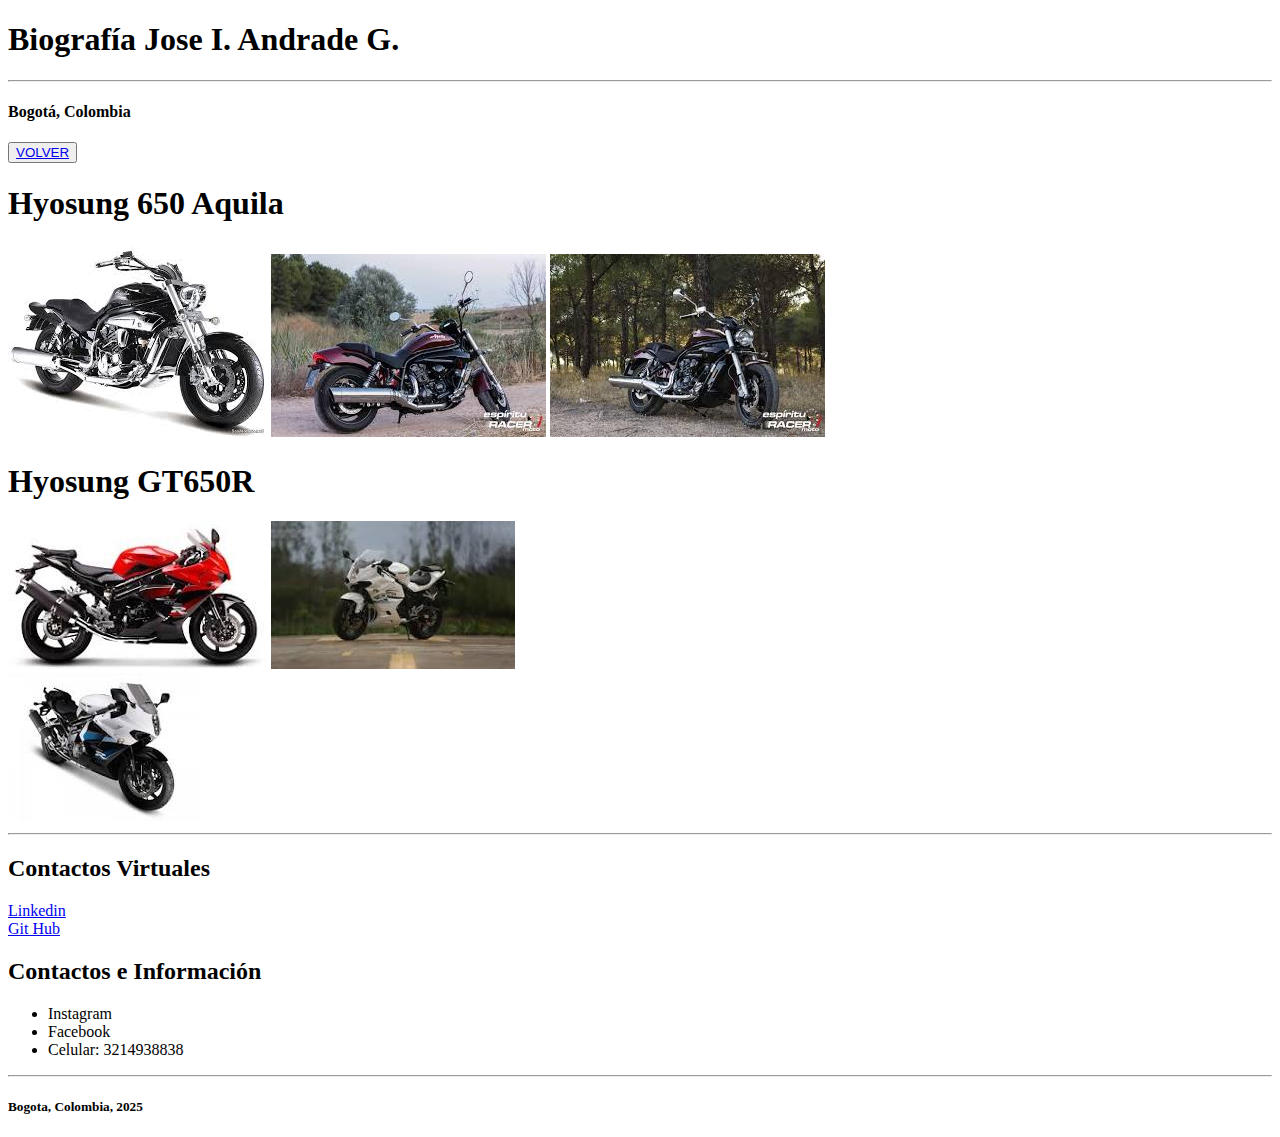
<file: hyosung.html>
<!DOCTYPE html>
<html lang="es">
<head>
    <meta charset="UTF-8">
    <meta name="viewport" content="width=device-width, initial-scale=1.0">
    <link rel="shortcut icon" href="./assets/imagenignacio.png" type="image/x-icon" />
    <title>Biografia Jose Andrade</title>
</head>
<body>

    <header>
        <h1>Biografía Jose I. Andrade G.</h1>
        <hr>
        <h4>Bogotá, Colombia</h4>
        <nav>
            <button><a href="./index.html">VOLVER</a></button>
        </nav>
    </header>

    <main>

        <h1>Hyosung 650 Aquila</h1>

        <img src="./assets/hyosungfoto1.jpeg" alt="foto de una moto 1">
        <img src="./assets/hyosungfoto2.jpeg" alt="foto de una moto 2">
        <img src="./assets/hyosungfoto3.jpeg" alt="foto de una moto 3">

        <h1>Hyosung GT650R</h1>

        <img src="./assets/hyosungfoto4.jpeg" alt="Foto de una moto 4">
        <img src="./assets/hyosungfoto5.jpeg" alt="Foto de una moto 5"><br>
        <img src="./assets/hyosungfoto6.jpeg" alt="foto de una moto 6">


    </main>

    <footer>

        <hr>

        <section id="Contactos">
            <h2>Contactos Virtuales</h2>
            <nav>
               <a href="www.linkedin.com/in/josé-ignacio-andrade-gutiérrez-b20a4b222">Linkedin</a><br>
               <a href="https://github.com/ignacioandrademec" target="_blank" rel="noopener noreferrer">Git Hub</a>
            </nav>
            
        </section>

        <h2>Contactos e Información</h2>
        <ul>
            <li>Instagram</li>
            <li>Facebook</li>
            <li>Celular: 3214938838</li>
        </ul>

        <hr>

        <h5>Bogota, Colombia, 2025</h5>

    </footer>
</file>
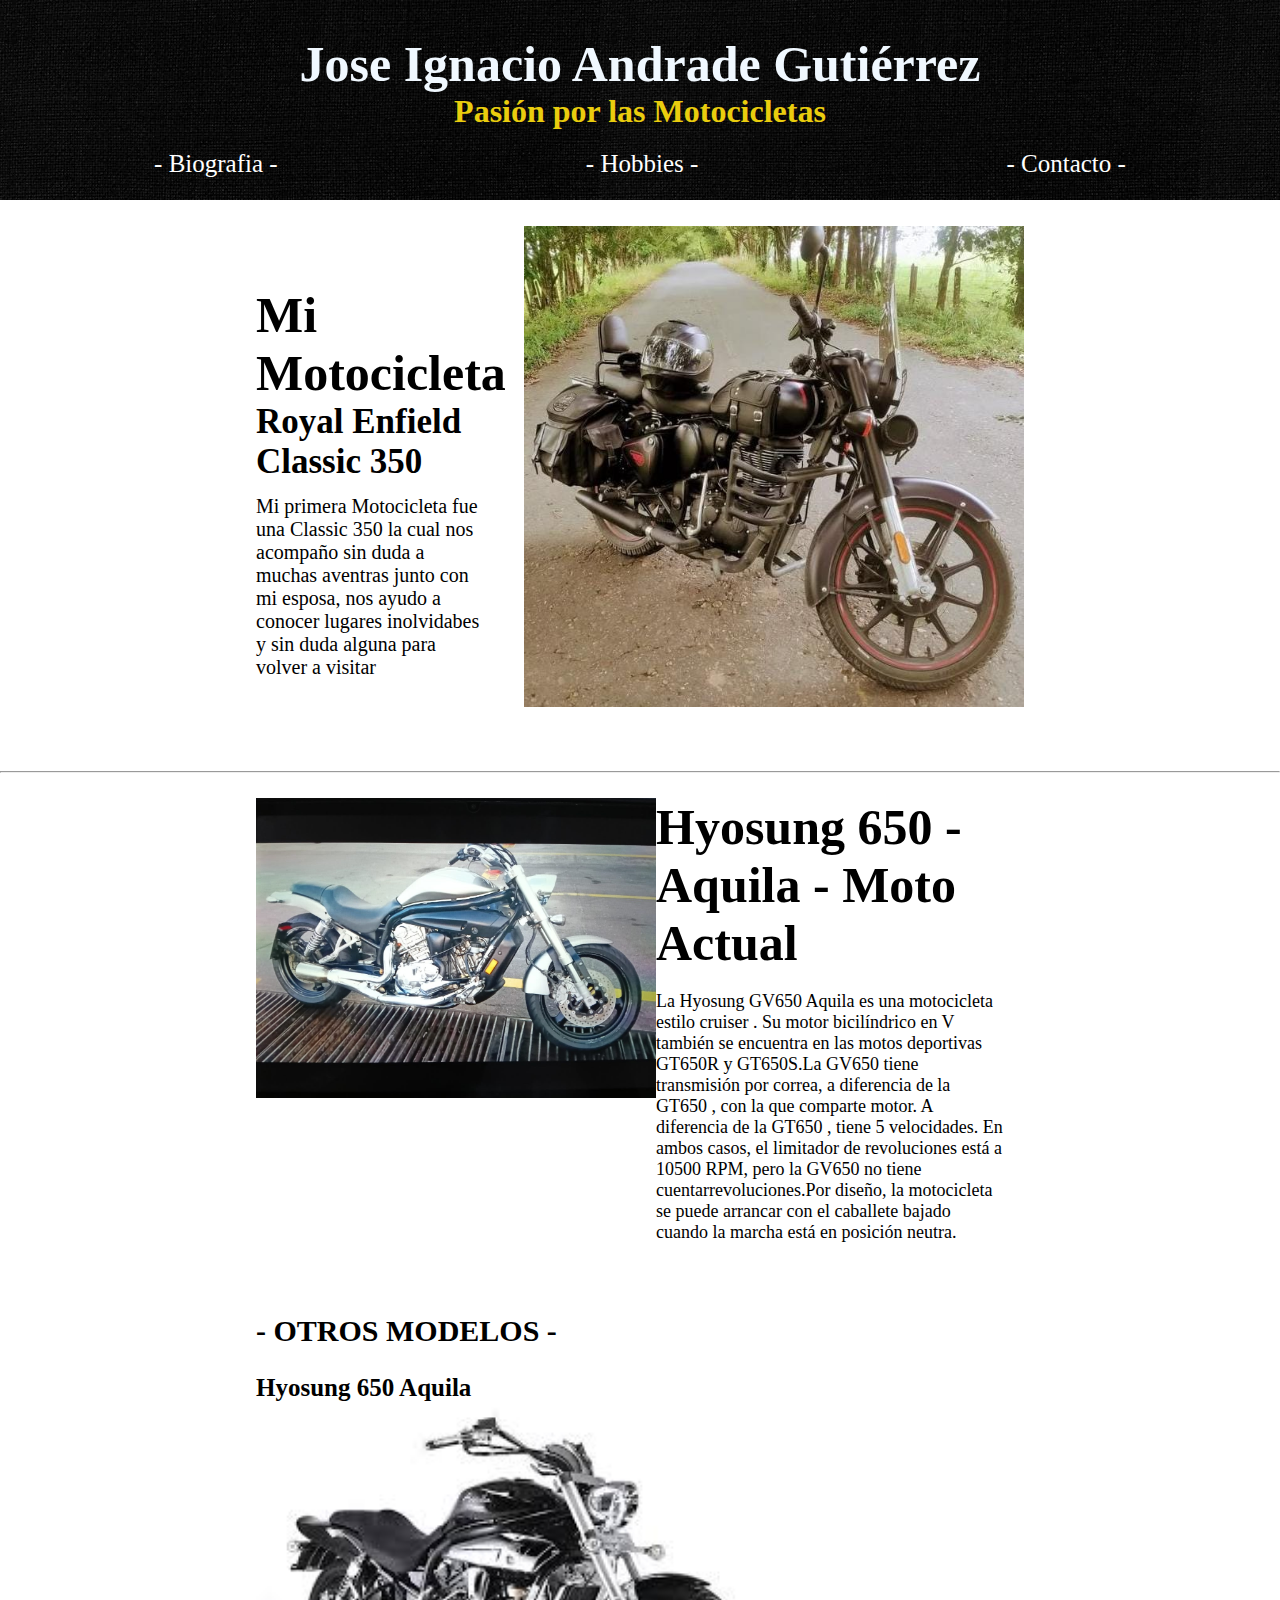
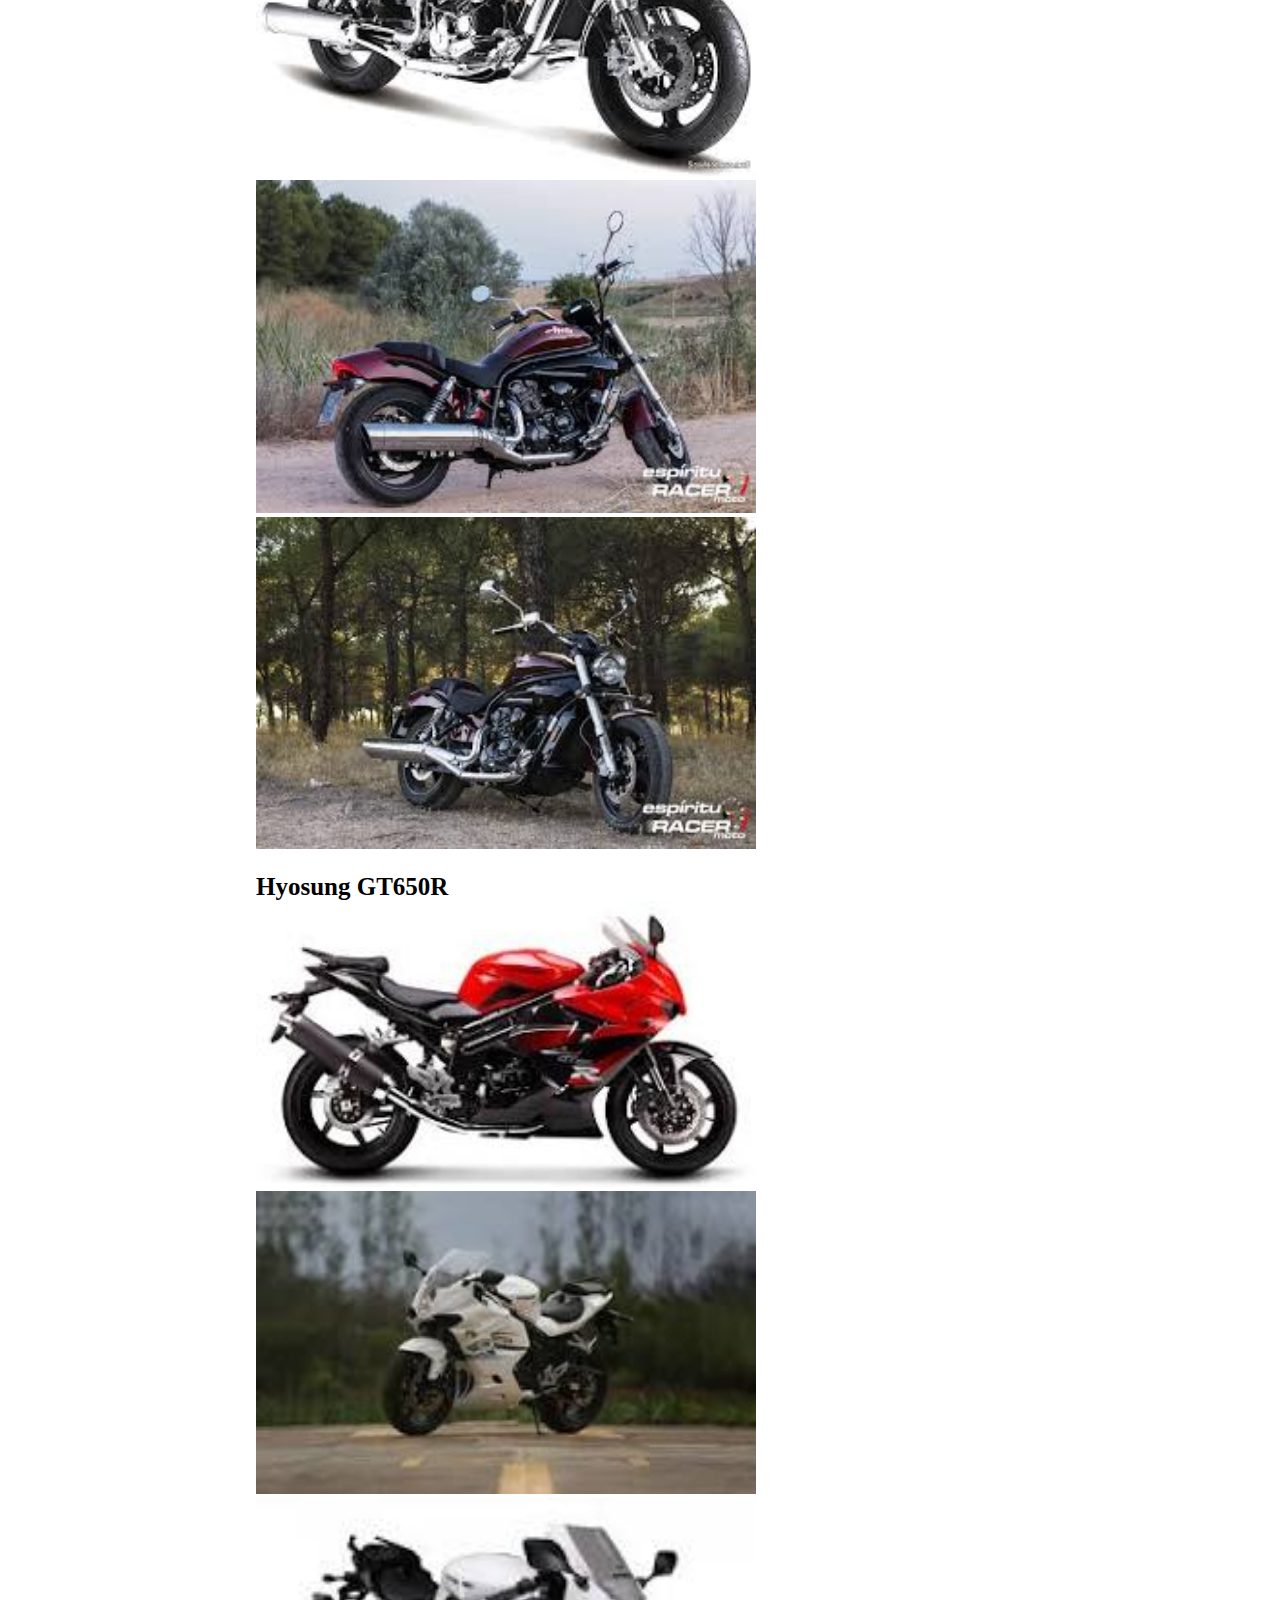
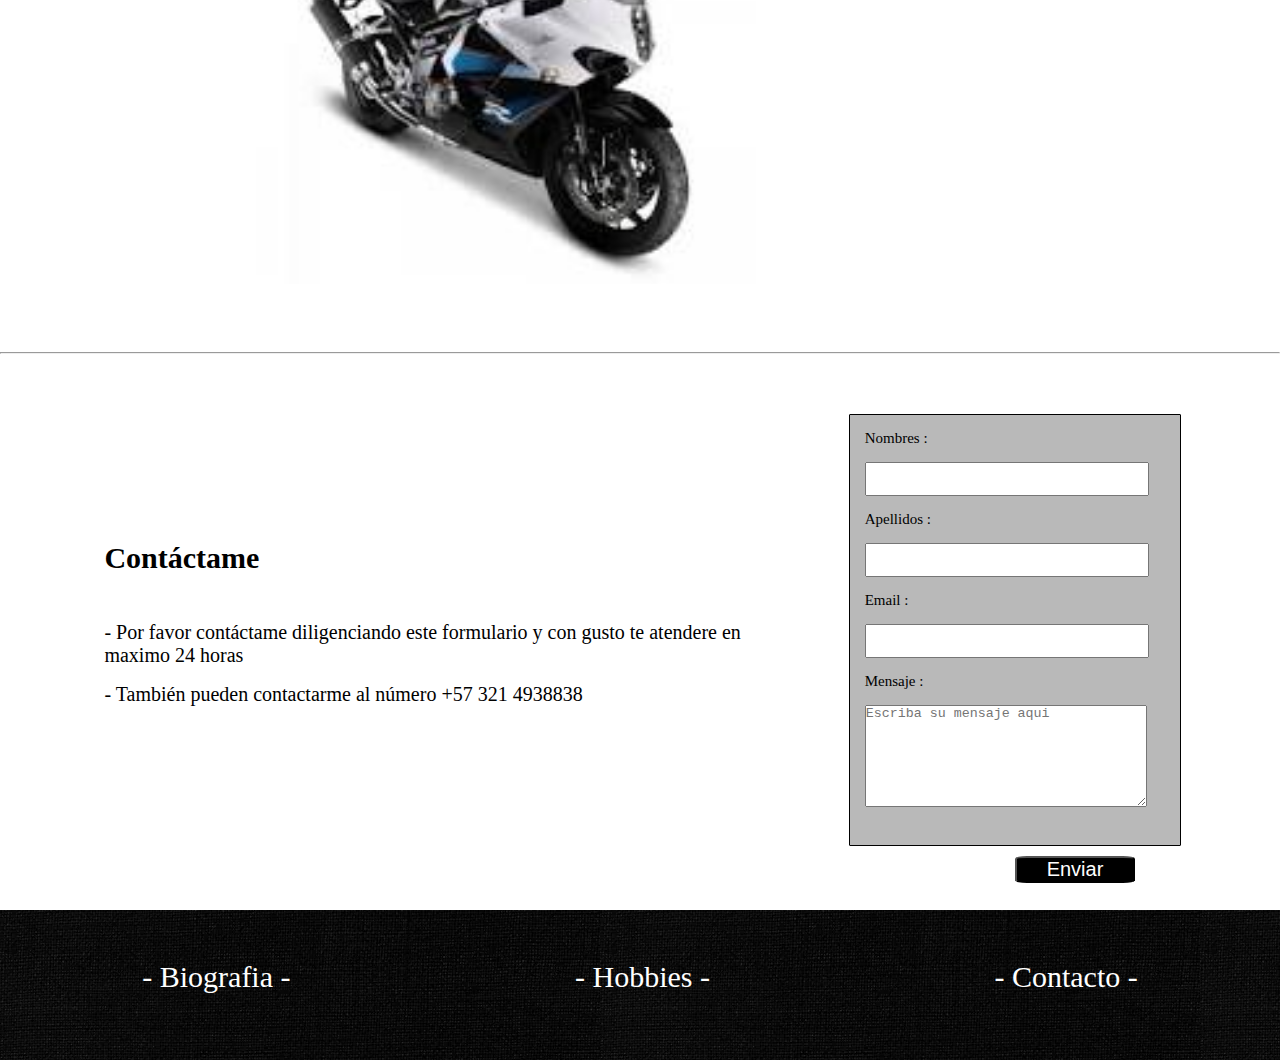
<file: motos.html>
<!DOCTYPE html>
<html lang="en">
<head>
    <meta charset="UTF-8">
    <meta name="viewport" content="width=device-width, initial-scale=1.0">
    <link rel="shortcut icon" href="./assets/imagenignacio.png" type="image/x-icon" />
    <link rel="stylesheet" href="./styles.css">
    <title>Biografia Ignacio Andrade</title>
</head>
<body>

    <header>

        <h1 id="textoPortada1">Jose Ignacio Andrade Gutiérrez</h1>
        <h1 id="textoPortada2">Pasión por las Motocicletas</h1>
        
        <div id="cajasCabecera">
            <nav id="linksNav">
                <a href="./index.html" class="linkStyle">- Biografia -</a>
                <a href="./hobbies.html" class="linkStyle">- Hobbies -</a>
                <a href="./contacto.html" class="linkStyle">- Contacto -</a>
            </nav>
        </div>

    </header>


    <main>
        <section>
            <div style="margin-top: 60px;">
                <h2 style="font-size: 50px;">Mi Motocicleta</h2>
                <h3 style="font-size: 35px;">Royal Enfield Classic 350</h3>
                <p class="formatoParrafos" id="tituloMinombre3">Mi primera Motocicleta fue una Classic 350 la cual nos acompaño sin duda a muchas aventras junto con mi esposa, nos ayudo a conocer lugares inolvidabes y sin duda alguna para volver a visitar</p>

            </div>
            <img  id="imgRoyal" src="./assets/imagenRoyale.jpg" alt="Motocicleta Royal Enfield">

        </section>
<hr>
        <section> 
            <img  id="imgHyosung" src="./assets/imagenHyosung.jpg" alt="foto de Hyosung 650">

            <div>
                <h3 style="font-size: 50px;">Hyosung 650 - Aquila - Moto Actual</h3>
                <p class="formatoParrafos" id="tituloMinombre4">La Hyosung GV650 Aquila es una motocicleta estilo cruiser . Su motor bicilíndrico en V también se encuentra en las motos deportivas GT650R y GT650S.La GV650 tiene transmisión por correa, a diferencia de la GT650 , con la que comparte motor. A diferencia de la GT650 , tiene 5 velocidades. En ambos casos, el limitador de revoluciones está a 10500 RPM, pero la GV650 no tiene cuentarrevoluciones.Por diseño, la motocicleta se puede arrancar con el caballete bajado cuando la marcha está en posición neutra.</p>
            </div>


        </section>

        <h2 style="font-size: 30px; margin-left: 20%;">- OTROS MODELOS -</h2>

        <section> 


            <div>
                <h2 style="font-size: 25px;">Hyosung 650 Aquila</h2>

                <img  class="imgMotosHyo" src="./assets/hyosungfoto1.jpeg" alt="foto de una moto 1">
                <img class="imgMotosHyo"  src="./assets/hyosungfoto2.jpeg" alt="foto de una moto 2">
                <img class="imgMotosHyo" src="./assets/hyosungfoto3.jpeg" alt="foto de una moto 3">
        
                <h2 style="font-size: 25px; padding-top: 20px;"> Hyosung GT650R</h2>
        
                <img class="imgMotosHyo" src="./assets/hyosungfoto4.jpeg" alt="Foto de una moto 4">
                <img class="imgMotosHyo" src="./assets/hyosungfoto5.jpeg" alt="Foto de una moto 5">
                <img class="imgMotosHyo" src="./assets/hyosungfoto6.jpeg" alt="foto de una moto 6">
        
            </div>


        </section>


    </main>

<hr>
<footer>

    <div id="Contactos">

        <div id="spanContacteme">
            <h2 class="parrafoContacto1">Contáctame</h2>
            <p class="parrafoContacto2">- Por favor contáctame diligenciando este formulario y con gusto te atendere en maximo 24 horas</p>
            <p class="parrafoContacto3">- También pueden contactarme al número +57 321 4938838</p>
        </div>

        <div>
            <div id="formulario">
                <form>
                    <div>
                        <label for="">Nombres :</label><br>
                        <input class="tamañoInput" type="text" name="" id="Nombre">
                    </div>
                    <div>
                        <label for="">Apellidos :</label><br>
                        <input class="tamañoInput" type="text" name="" id="Nombre">
                    </div>
                    <div>
                        <label for=""> Email :</label><br>
                        <input class="tamañoInput"  type="text" name="" id="Email">
                    </div>
                    <div>
                        <label  for="">Mensaje :</label><br>
                        <textarea id="Mensaje" placeholder="Escriba su mensaje aqui"></textarea>
                    </div>

                    <button id="boton"  type="submit">Enviar</button>
                </form>
            </div>
        </div>
    </div>

    <nav id="piePagina">
            <a href="./index.html" class="linkStyle">- Biografia -</a>
            <a href="./hobbies.html" class="linkStyle">- Hobbies -</a>
            <a href="./contacto.html" class="linkStyle">- Contacto -</a>
    </nav>

</footer>
</body>
</html>
</file>
<file: styles.css>
* {
    padding: 0;
    margin: 0;
}

:root {
    --primary-color: rgb(234, 205, 14);
    --secondary-color: rgb(0, 0, 0);
    --tertiary-color: red;
    --imagenfondo: url(./assets/imagenPortada.png)
}

header {
    background-image: var(--imagenfondo);
    height: 200px;
}

#linksNav {

    display: flex;
    justify-content: space-around;
    width: 100%;
    padding-top: 20px;
    font-size: 25px;

}

h2 {
    color: var(--secondary-color);
}


.linkStyle {
    text-decoration: none;
    color: white;
}

#textoPortada1 {
    color: aliceblue;
    display: flex;
    padding-top: 35px;
    justify-content: center;
    font-size: 50px;
}

#textoPortada2 {
    color:var(--primary-color);
    display: flex;
    justify-content: center;
}

#piePagina {
    background-image: url(./assets/imagenPortada.png);
    height: 100px;
    display: flex;
    justify-content: space-around;
    padding-top: 50px;
    font-size: 30px;
    padding-left: 10%px;
    padding-right: 10%px;
}

.parrafoContacto1 {
    padding: 10% 5% 5% 5%;
    font-size: 30px;
}

.parrafoContacto2 {
    padding: 1% 5% 1% 5%;
    font-size: 20px;
}

.parrafoContacto3 {
    padding: 1% 5% 10% 5%;
    font-size: 20px;
}




button {
    font-size: 10px;
    margin-left: 50%;
    padding-left: 10%;
    padding-right: 10%;
}

section {
    margin: 2% 20% 5% 20%;
    display: grid;

}

#tituloMinombre {
    margin-top: 5%;
    margin-right: 15%;
    margin-bottom: 2%;
}

#tituloMinombre2 {
    margin-top: 5%;
    margin-left: 15%;
    margin-bottom: 2%;
}

#imgIgnacio {
    height: 350px;
    border-radius: 50%;
}

#imgInfancia {
    height: 400px;
    margin-top: 50px;
    border-radius: 5%;
}

#imgMecanica {
    height: 400px;
    border-radius: 5%;
}

#imgMilitar {
    height: 410px;
    border-radius: 5%;
}

#imgBoda {
    height: 410px;
    border-radius: 5%;
}

#mainHobbies1 {
    margin: 4% 10% 2% 15%;
    font-size: 40px;
}

#mainHobbies2 {
    margin: 4% 10% 2% 15%;
    font-size: 20px;
}


#navHobbies {
    border: solid;
    margin: 3% 10% 2% 10%;
    height: 40px;
    padding: 1% 1% 1% 26%;
    border-radius: 10px;
    background-color: rgb(90, 90, 90);
}

#navHobbies1 {
    border: solid;
    margin: 3% 10% 2% 10%;
    height: 40px;
    padding: 1% 1% 1% 25%;
    border-radius: 10px;
    background-color: rgb(90, 90, 90);
}

#navHobbies2 {
    border: solid;
    margin: 3% 10% 5% 10%;
    height: 40px;
    padding: 1% 1% 1% 30%;
    border-radius: 10px;
    background-color: rgb(90, 90, 90);
}

.contenidoHobbies {
    color: goldenrod;
    text-decoration: none;
    font-size: 25px;
}

.formatoParrafos {
    font-family:Georgia, 'Times New Roman', Times, serif;
    font-size: 15px;
}



#spanContacteme {
    padding-top: 10%;
}

#Contactos {
    display: flex;
    justify-content: space-around;
    margin-left: 5%;
    margin-right: 10%;
    margin-bottom: 5%;

}

.tamañoInput {
    width: 280px;
    height: 30px;
    margin-top: 5%;
    margin-bottom: 5%;
}

#Mensaje {
    margin-top: 5%;
    width: 280px;
    height: 100px;
}

#boton {
    background-color: black;
    margin-top: 15%;
    border-radius: 10%;
    font-size: 20px;
    color: white;
}

#imgRoyal {
    width: 500px;
}

#tituloMinombre3 {
    margin-top: 5%;
    margin-bottom: 2%;
    margin-right: 15%;
    font-size: 20px;
}

#tituloMinombre4 {
    margin-top: 5%;
    margin-bottom: 2%;
    margin-right: 5%;
    font-size: 18px;
}

#imgHyosung {
    width: 400px;
    height: 300px;
    margin-right: 5%;
}

.imgMotosHyo {
    width: 500px;
}

#section1 {
    margin: 2% 15% 5% 10%;
    display: flex;
    font-size: 20px;

    }

#imgComida {
    width: 600px;
    margin-left: 10%;
    margin-top: 0%;
}

.titulosSobremi {
    font-size: 40px;
}

#formulario {
    padding-top: 20%;
}


form {
    width: 300px;
    height: 400px;
    border: solid 1px;
    border-radius: 1px;
    padding: 5% 5% 5% 5%;
    font-size: 15px;
    background-color: rgb(185, 185, 185);
    color: rgb(0, 0, 0);
}

table {
    border: solid 1px;
    width: 200%;
    height: 100px;
    padding: 20% 10% 10% 10%;
}

section {
    display: grid;
    grid-template-columns: 1fr 1fr;
}
</file>
